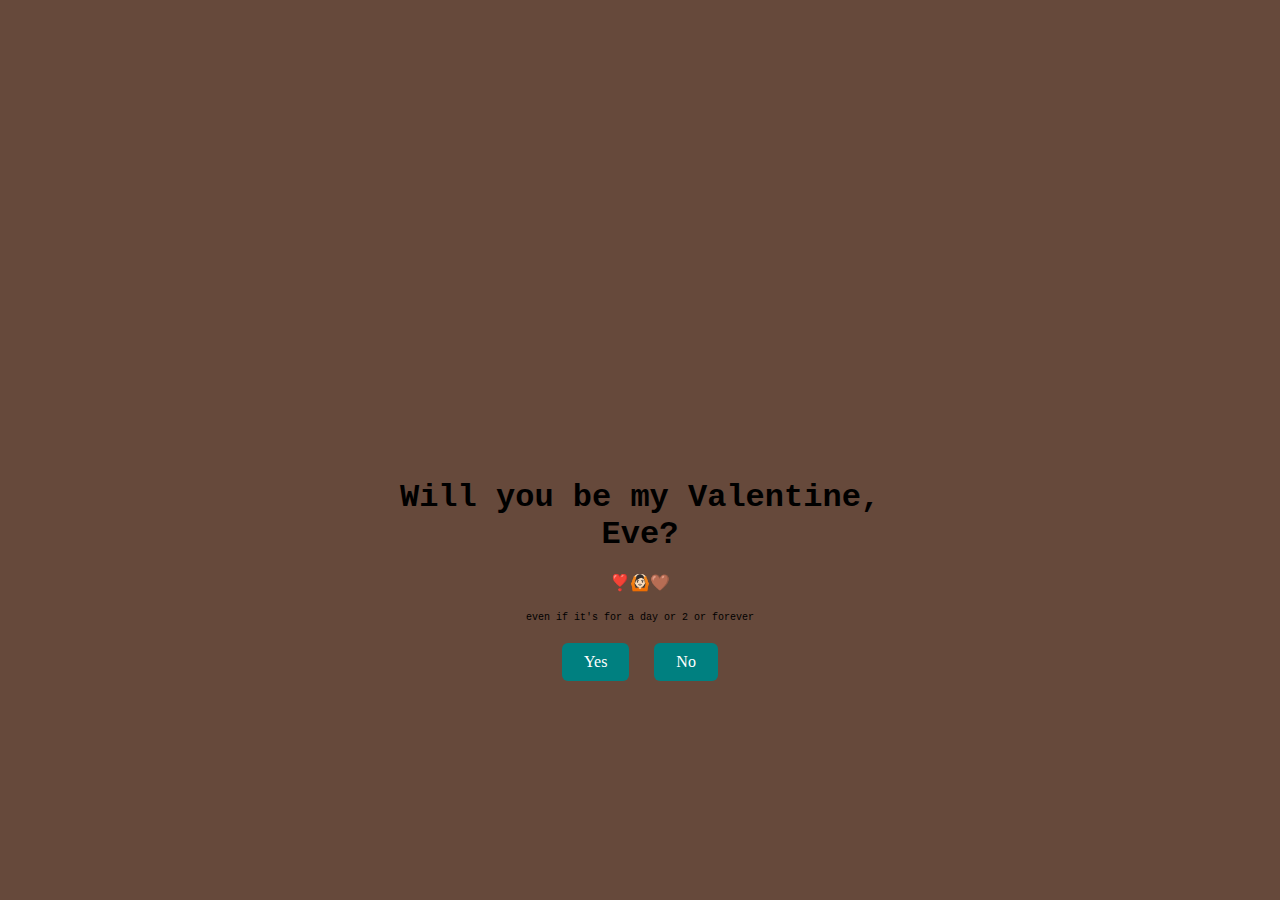
<file: index.html>
<!DOCTYPE html>
<html lang="en">
  <head>
    <meta charset="UTF-8" />
    <meta name="viewport" content="width=device-width, initial-scale=1.0" />
    <title>My Everything</title>

    <link rel="stylesheet" href="./style.css" />
  </head>
  <body>
    <div class="container">
      <video
        src="Video/Baby.mp4" width="320" height="240" playsinline autoplay muted loop>
      </video>
      
      <h1 style="font-family: 'Courier'">Will you be my Valentine, Eve?</h1>
      <p>❣️🙆🏻🤎</p>
      <p style="font-family: 'Courier';font-size: 10px;">even if it's for a day or 2 or forever</p>

      <div class="btn">
        <a href="yes.html">Yes</a>
        <a href="no1.html">No</a>
      </div>
    </div>
  </body>
</html>
</file>
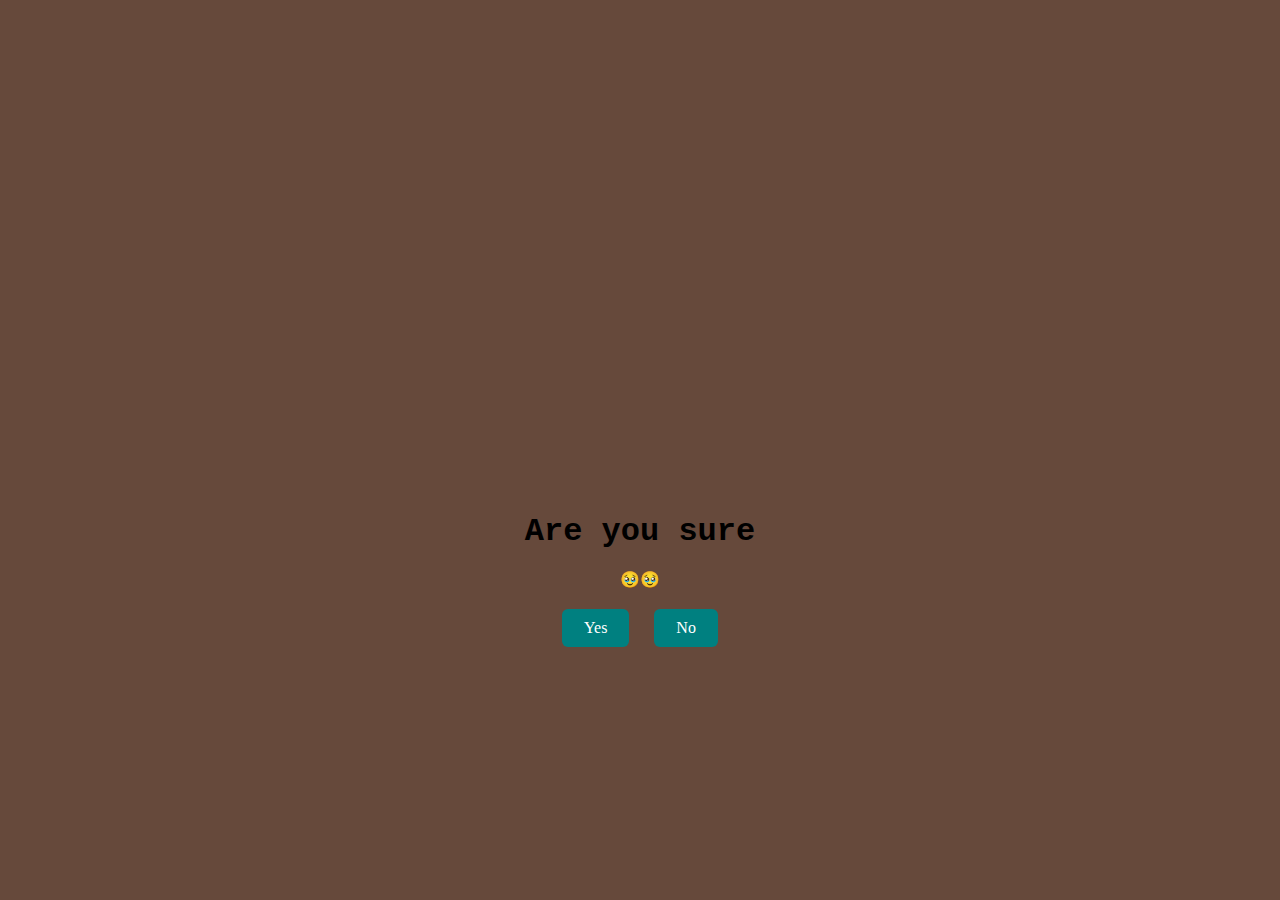
<file: no1.html>
<!DOCTYPE html>
<html lang="en">
  <head>
    <meta charset="UTF-8" />
    <meta name="viewport" content="width=device-width, initial-scale=1.0" />
    <title>Evangeline</title>

    <link rel="stylesheet" href="./style.css" />
  </head>
  <body>
    <div class="container">
      <video
        src="Video/Me Upset.mp4" width="320" height="240" playsinline autoplay muted loop>
      </video>

      <h1 style="font-family: 'Courier'">Are you sure</h1>
      <p>🥹🥹</p>

      <div class="btn">
        <a href="yes.html">Yes</a>
        <a href="no2.html">No</a>
      </div>
    </div>
  </body>
</html>
</file>
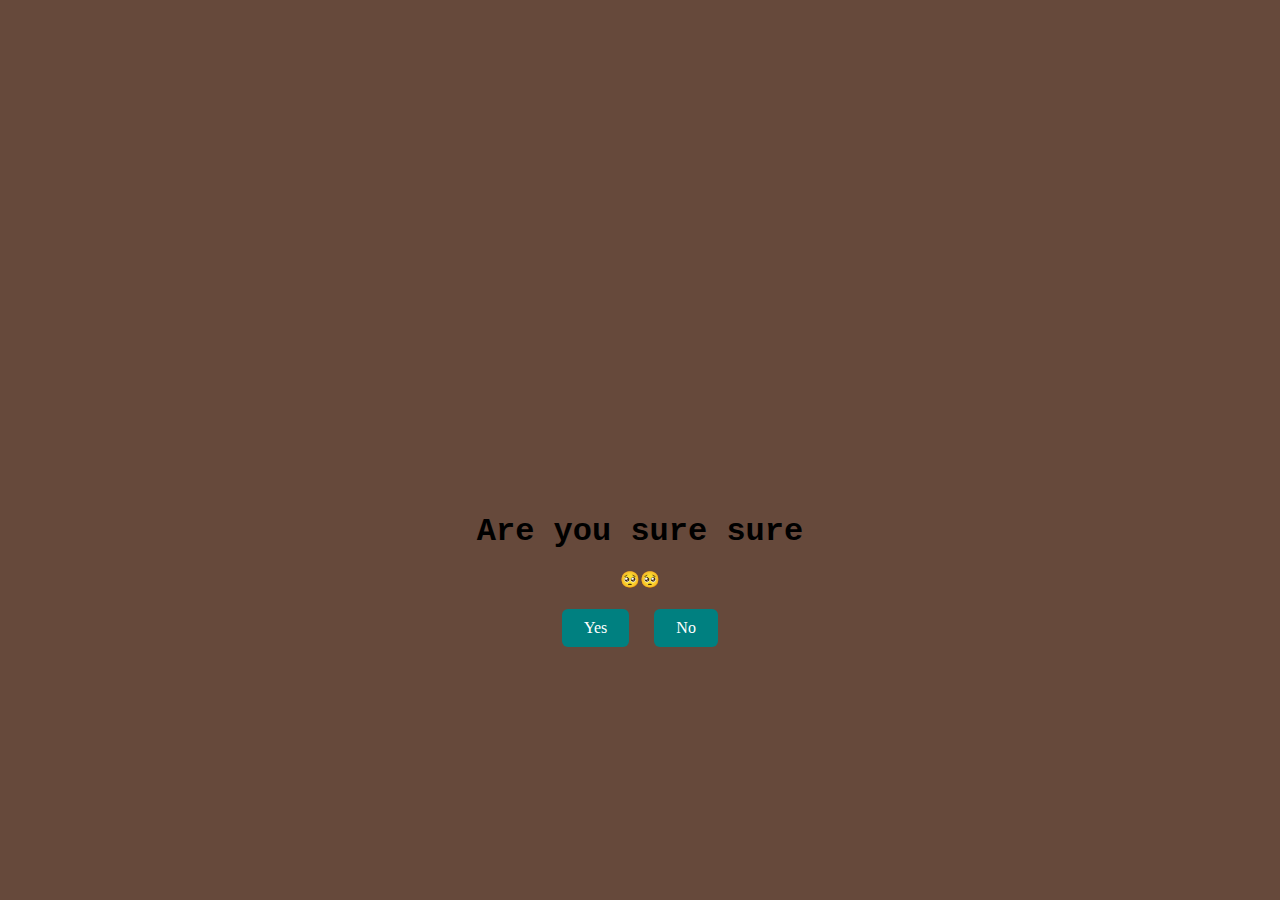
<file: no2.html>
<!DOCTYPE html>
<html lang="en">
  <head>
    <meta charset="UTF-8" />
    <meta name="viewport" content="width=device-width, initial-scale=1.0" />
    <title>Sadie</title>

    <link rel="stylesheet" href="./style.css" />
  </head>
  <body>
    <div class="container">
      <video
        src="Video/Me Cry.mp4" width="320" height="240" playsinline autoplay muted loop>
      </video>

      <h1 style="font-family: 'Courier'">Are you sure sure</h1>
      <p>🥺🥺</p>

      <div class="btn">
        <a href="yes.html">Yes</a>
        <a href="no3.html">No</a>
      </div>
    </div>
  </body>
</html>
</file>
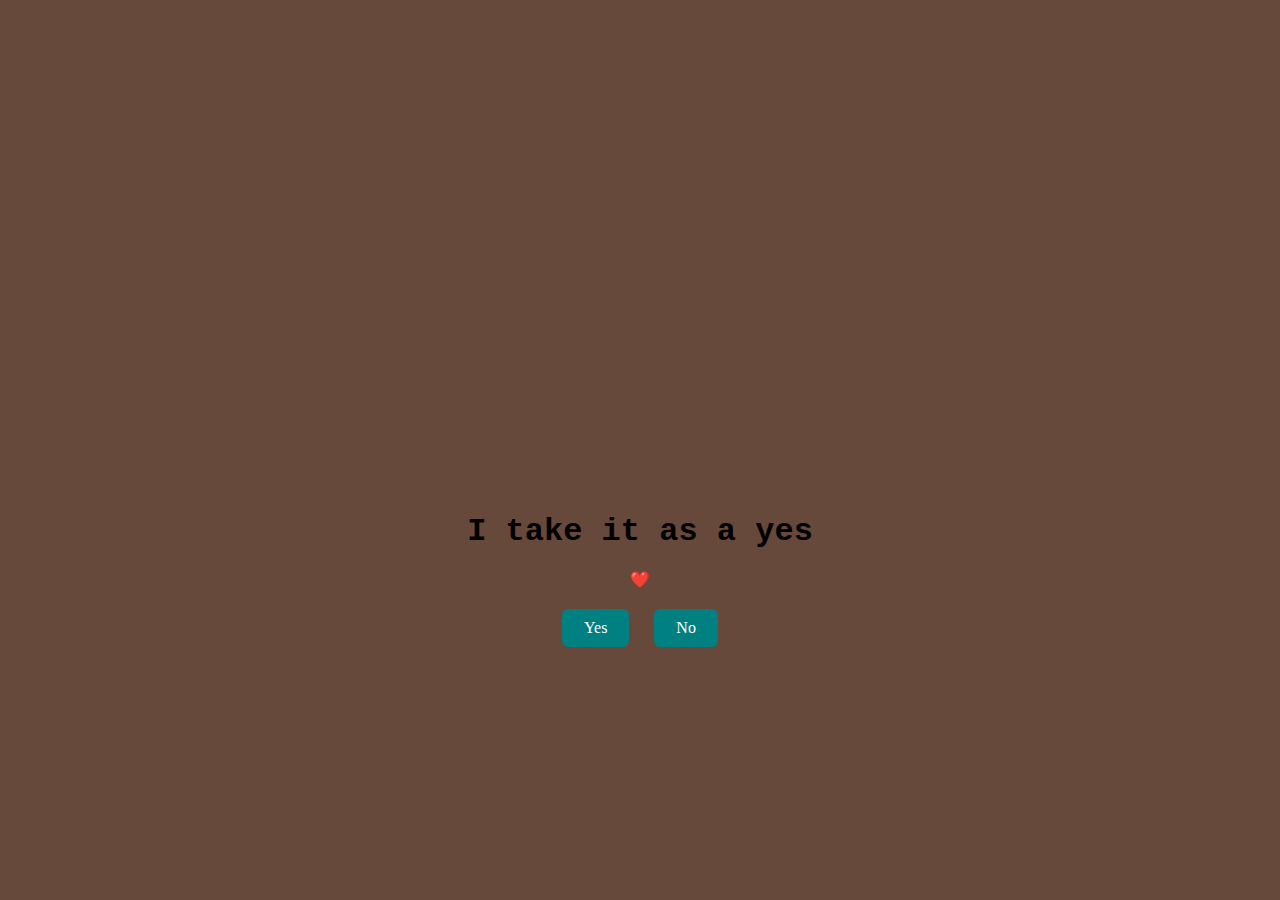
<file: no3.html>
<!DOCTYPE html>
<html lang="en">
  <head>
    <meta charset="UTF-8" />
    <meta name="viewport" content="width=device-width, initial-scale=1.0" />
    <title>Yadao</title>

    <link rel="stylesheet" href="./style.css" />
  </head>
  <body>
    <div class="container">
      <video
        src="Video/Me Yes.mp4" width="320" height="240" playsinline autoplay muted loop>
      </video>

      <h1 style="font-family: 'Courier'">I take it as a yes</h1>
      <p>❤️</p>

      <div class="btn">
        <a href="yes.html">Yes</a>
        <a href="#" id="move-random">No</a>
      </div>
    </div>

    <script src="./script.js"></script>
  </body>
</html>
</file>
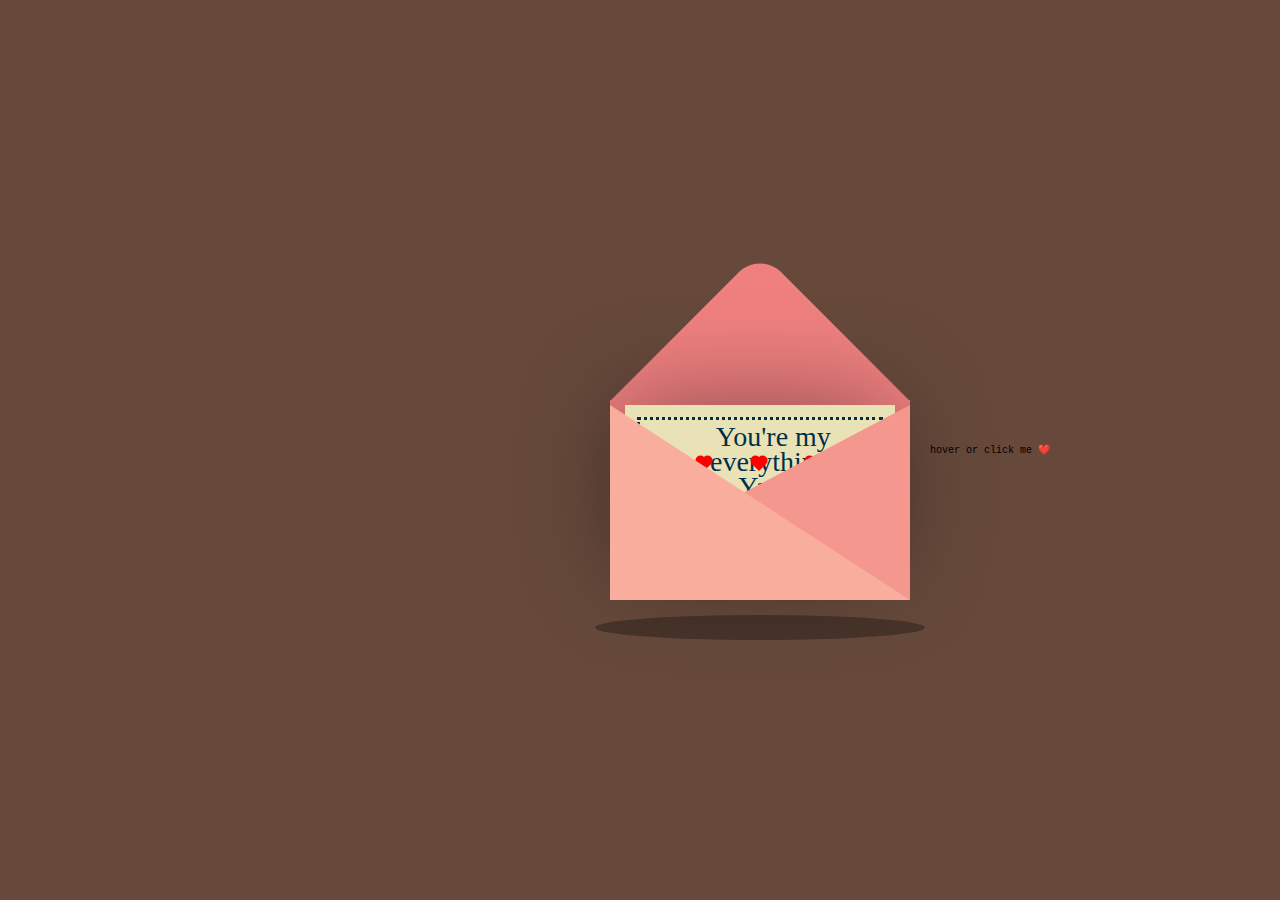
<file: yes.html>
<!DOCTYPE html>
<html lang="en">
  <head>
    <meta charset="UTF-8" />
    <meta name="viewport" content="width=device-width, initial-scale=1.0" />
    <title>Sushi Daddy</title>

    <link rel="stylesheet" href="./style.css" />
    <script src="https://ajax.googleapis.com/ajax/libs/jquery/3.7.1/jquery.min.js"></script>
    <script>$(document).ready(function () {
      $('.container').mouseenter(function () {
          $('.card').stop().animate({
              top: '-90px'
          }, 'slow');
      }).mouseleave(function () {
          $('.card').stop().animate({
              top: 0
          }, 'slow');
      });
  });
  </script>
  </head>
  <body>
    <div class="container">
      <video
        src="Video/Me Happy.mp4" width="320" height="240" playsinline autoplay muted loop>
      </video>

    </div>
    <div class="container">  
      <div class="valentines">
        <div class="envelope"></div>
        <div class="front"></div>
        <div class="card">
        <div class="text">You're my</br> everything,</br>Yadao</div>
        <div class="heart"</div>
        </div>
        <div class="hearts">
          <div class="one"></div>
          <div class="two"></div>
          <div class="three"></div>
          <div class="four"></div>
          <div class="five"></div>
        </div>
      </div>
      </div>
      <div class="shadow"></div>
      </div>
      <p style="font-family: 'Courier';font-size: 10px;">hover or click me ❤️</p>
  </body>
</html>
</file>
<file: style.css>
* {
    margin: 0;
    padding: 0;
    box-sizing: border-box;
    font-family: sans-serif;
  }
  
  body {
    width: 100%;
    min-height: 100vh;
    display: flex;
    justify-content: center;
    align-items: center;
    background-color: #fe958b;
  }
  
  .container {
    display: flex;
    flex-direction: column;
    text-align: center;
    align-items: center;
    gap: 20px;
    max-width: 500px;
    margin: 20px;
  }
  
  .container .tenor-gif-embed {
    max-width: 200px;
  }
  
  .container .btn {
    display: flex;
    gap: 25px;
  }
  
  .btn a {
    position: relative;
    padding: 10px 22px;
    border-radius: 6px;
    border: none;
    color: #fff;
    cursor: pointer;
    background-color: #008080;
    transition: all 0.2s ease;
    text-decoration: none;
    font-family: "Chalkduster", fantasy;
  }
  
  .btn a:active {
    transform: scale(0.96);
  }
  
  .btn a:before,
  .btn a:after {
    position: absolute;
    content: "";
    width: 150%;
    left: 50%;
    height: 100%;
    transform: translateX(-50%);
    z-index: -1000;
    background-repeat: no-repeat;
  }
  
  .btn a:hover:before {
    top: -70%;
    background-image: radial-gradient(circle, #fff220 20%, transparent 20%),
      radial-gradient(circle, transparent 20%, #fff220 20%, transparent 30%),
      radial-gradient(circle, #fff220 20%, transparent 20%),
      radial-gradient(circle, #fff220 20%, transparent 20%),
      radial-gradient(circle, transparent 10%, #fff220 15%, transparent 20%),
      radial-gradient(circle, #fff220 20%, transparent 20%),
      radial-gradient(circle, #fff220 20%, transparent 20%),
      radial-gradient(circle, #fff220 20%, transparent 20%),
      radial-gradient(circle, #fff220 20%, transparent 20%);
    background-size: 10% 10%, 20% 20%, 15% 15%, 20% 20%, 18% 18%, 10% 10%, 15% 15%,
      10% 10%, 18% 18%;
    background-position: 50% 120%;
    animation: greentopBubbles 1s ease;
  }
  
  @keyframes greentopBubbles {
    0% {
      background-position: 5% 90%, 10% 90%, 10% 90%, 15% 90%, 25% 90%, 25% 90%,
        40% 90%, 55% 90%, 70% 90%;
    }
  
    50% {
      background-position: 0% 80%, 0% 20%, 10% 40%, 20% 0%, 30% 30%, 22% 50%,
        50% 50%, 65% 20%, 90% 30%;
    }
  
    100% {
      background-position: 0% 70%, 0% 10%, 10% 30%, 20% -10%, 30% 20%, 22% 40%,
        50% 40%, 65% 10%, 90% 20%;
      background-size: 0% 0%, 0% 0%, 0% 0%, 0% 0%, 0% 0%, 0% 0%;
    }
  }
  
  .btn a:hover::after {
    bottom: -70%;
    background-image: radial-gradient(circle, #fff220 20%, transparent 20%),
      radial-gradient(circle, #fff220 20%, transparent 20%),
      radial-gradient(circle, transparent 10%, #fff220 15%, transparent 20%),
      radial-gradient(circle, #fff220 20%, transparent 20%),
      radial-gradient(circle, #fff220 20%, transparent 20%),
      radial-gradient(circle, #fff220 20%, transparent 20%),
      radial-gradient(circle, #fff220 20%, transparent 20%);
    background-size: 15% 15%, 20% 20%, 18% 18%, 20% 20%, 15% 15%, 20% 20%, 18% 18%;
    background-position: 50% 0%;
    animation: greenbottomBubbles 1s ease;
  }
  
  @keyframes greenbottomBubbles {
    0% {
      background-position: 10% -10%, 30% 10%, 55% -10%, 70% -10%, 85% -10%,
        70% -10%, 70% 0%;
    }
  
    50% {
      background-position: 0% 80%, 20% 80%, 45% 60%, 60% 100%, 75% 70%, 95% 60%,
        105% 0%;
    }
  
    100% {
      background-position: 0% 90%, 20% 90%, 45% 70%, 60% 110%, 75% 80%, 95% 70%,
        110% 10%;
      background-size: 0% 0%, 0% 0%, 0% 0%, 0% 0%, 0% 0%, 0% 0%;
    }
  }
  
  body {
    display: flex;
    justify-content: center;
    align-items: center;
    height: 100vh;
    background-color: #66493b;
  }
  
  .container {
    position: relative;
  }
  .valentines {
    position: relative;
    top:50px;
    cursor: pointer;
    animation: up 3s linear infinite;
  }
  
  .envelope {
    position: relative;
    width: 300px;
    height:200px;
    background-color: #f08080; 
  }
  
  .envelope:before {
    background-color: #f08080; 
    content:"";
    position: absolute;
    width: 212px;
    height: 212px;
    transform: rotate(45deg);
    top:-105px;
    left:44px;
    border-radius:30px 0 0 0;
  }
  
  .card {
    position: absolute;
    background-color: #eae2b7;
    width: 270px;
    height: 170px;
    top:5px;
    left:15px;
    box-shadow: -5px -5px 100px rgba(0,0,0,0.4); 
  }
  
  .card:before {
    content:"";
    position: absolute;
    border:3px solid #003049;
    border-style: dotted;
    width: 240px;
    heighT: 140px;
    left:12px;
    top:12px;
  }
  
  .text {
    position: absolute;
    font-family: 'Brush Script MT', cursive;
    font-size: 28px;
    text-align: center;
    line-height:25px;
    top:19px;
    left:85px;
    color: #003049;
  }
  
  .heart {
    background-color: #d62828;
    display: inline-block;
    height: 30px;
    margin: 0 10px;
    position: absolute;
    top: 110px;
    left:105px;
    transform: rotate(-45deg);
    width: 30px;
  }
  
  .heart:before,
  .heart:after {
    content: "";
    background-color: #d62828;
    border-radius: 50%;
    height: 30px;
    position: absolute;
    width: 30px;
  }
  
  .heart:before {
    top: -15px;
    left: 0;
  }
  
  .heart:after {
    left: 15px;
    top: 0;
  }
  .front {
    position: absolute;
    border-right: 180px solid #f4978e;
    border-top: 95px solid transparent;
    border-bottom: 100px solid transparent;
    left:120px;
    top:5px;
    width:0;
    height:0;
    z-index:10;
  }
  
  .front:before {
    position: absolute;
    content:"";
    border-left: 300px solid #f8ad9d;
    border-top: 195px solid transparent;
    left:-120px;
    top:-95px;
    width:0;
    height:0;
  }
  
  .shadow {
    position: absolute;
    width: 330px;
    height: 25px;
    border-radius:50%;
    background-color: rgba(0,0,0,0.3);
    top:265px;
    left:-15px;
    animation: scale 3s linear infinite;
    z-index:-1;
  }
  
  @keyframes up {
    0%, 100% {
      transform: translateY(0);
    }
    50% {
      transform: translateY(-30px);
    }
  }
  
  @keyframes scale {
    0%, 100% {
      transform: scaleX(1);
    }
    50% {
      transform: scaleX(0.85);
    }
  }
  
  .hearts {
    position: absolute  
  }
  
  .one, .two, .three, .four, .five {
    background-color: red;
    display: inline-block;
    height: 10px;
    margin: 0 10px;
    position: relative;
    transform: rotate(-45deg);
    width: 10px;
    top:50px;
  }
  
  .one:before,
  .one:after, .two:before, .two:after, .three:before, .three:after, .four:before, .four:after, .five:before, .five:after {
    content: "";
    background-color: red;
    border-radius: 50%;
    height: 10px;
    position: absolute;
    width: 10px;
  }
  
  .one:before, .two:before, .three:before, .four:before, .five:before {
    top: -5px;
    left: 0;
  }
  
  .one:after, .two:after, .three:after, .four:after, .five:after {
    left: 5px;
    top: 0;
  }
    
  .one {
    left:10px;
    animation: heart 1s ease-out infinite; 
  }
  
  .two {
    left:30px;
    animation: heart 2s ease-out infinite; 
  }
  
  .three {
    left:50px;
    animation: heart 1.5s ease-out infinite;
  }
  
  .four {
    left:70px;
    animation: heart 2.3s ease-out infinite;
  }
  
  .five {
    left:90px;
    animation: heart 1.7s ease-out infinite;
  }
  
  @keyframes heart {
    0%{
      transform: translateY(0) rotate(-45deg) scale(0.3);
      opacity: 1;
    }
    100%{
      transform: translateY(-150px) rotate(-45deg) scale(1.3);
      opacity: 0.5;
    }
  }
</file>
